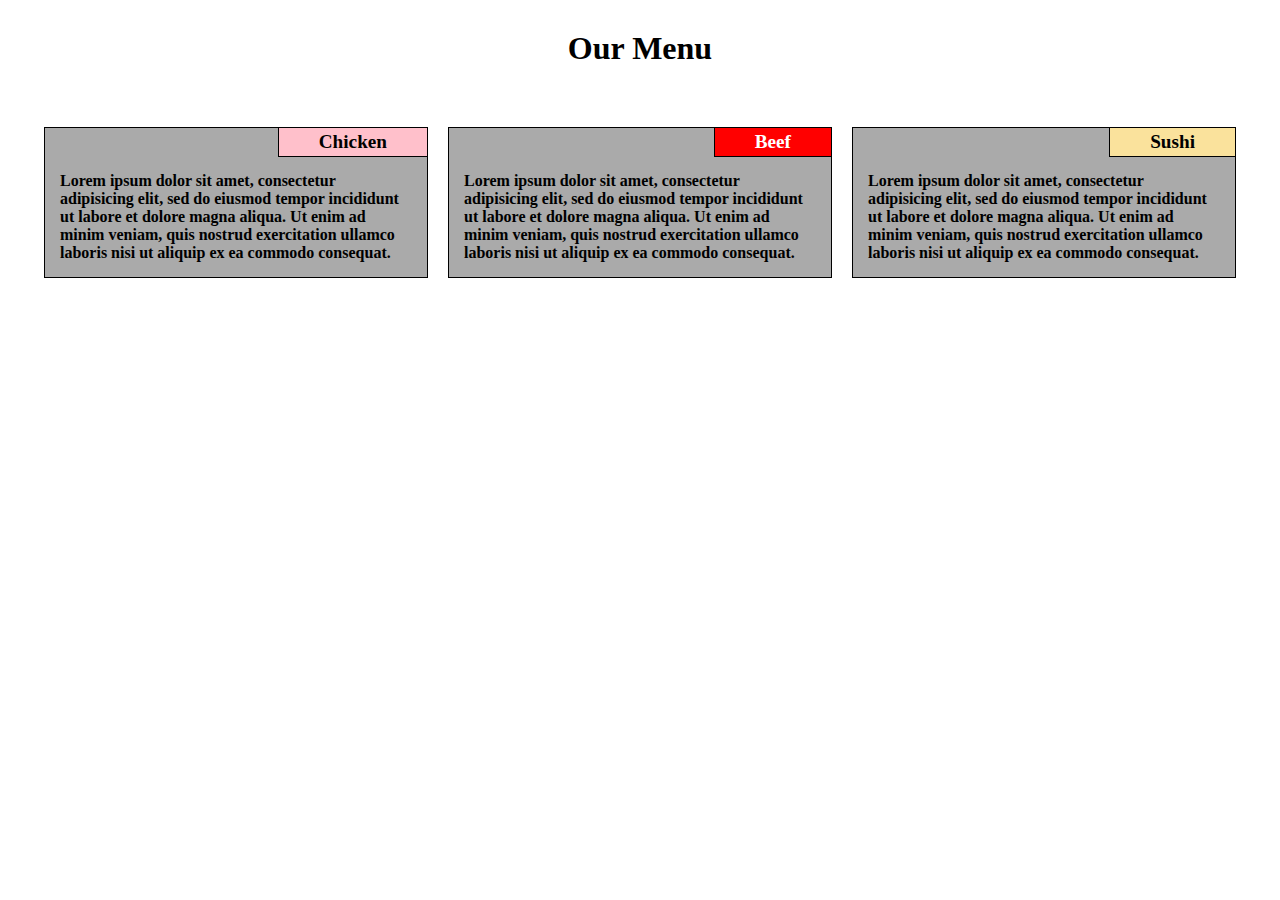
<file: solutions/module2-solution/index.html>
<!DOCTYPE html>
<html>
<head>
	<meta charset="utf-8">
	<meta name="viewport" content="width=device-width initial-scale=1">
	<link href="css/style.css" rel="stylesheet">
	<title>Assignment solution for module 2</title>
</head>
<body>
	<h1>Our Menu</h1>
	<div class="container">
		<section class="col-1">
			<h2>Chicken</h2>
			<p>Lorem ipsum dolor sit amet, consectetur adipisicing elit, sed do eiusmod
			tempor incididunt ut labore et dolore magna aliqua. Ut enim ad minim veniam,
			quis nostrud exercitation ullamco laboris nisi ut aliquip ex ea commodo
			consequat.</p>
		</section>
		<section class="col-2">
			<h2>Beef</h2>
			<p>Lorem ipsum dolor sit amet, consectetur adipisicing elit, sed do eiusmod
			tempor incididunt ut labore et dolore magna aliqua. Ut enim ad minim veniam,
			quis nostrud exercitation ullamco laboris nisi ut aliquip ex ea commodo
			consequat.</p>
		</section>
		<section class="col-3">
			<h2>Sushi</h2>
			<p>Lorem ipsum dolor sit amet, consectetur adipisicing elit, sed do eiusmod
			tempor incididunt ut labore et dolore magna aliqua. Ut enim ad minim veniam,
			quis nostrud exercitation ullamco laboris nisi ut aliquip ex ea commodo
			consequat.</p>
		</section>
	</div>
</body>
</html>
</file>
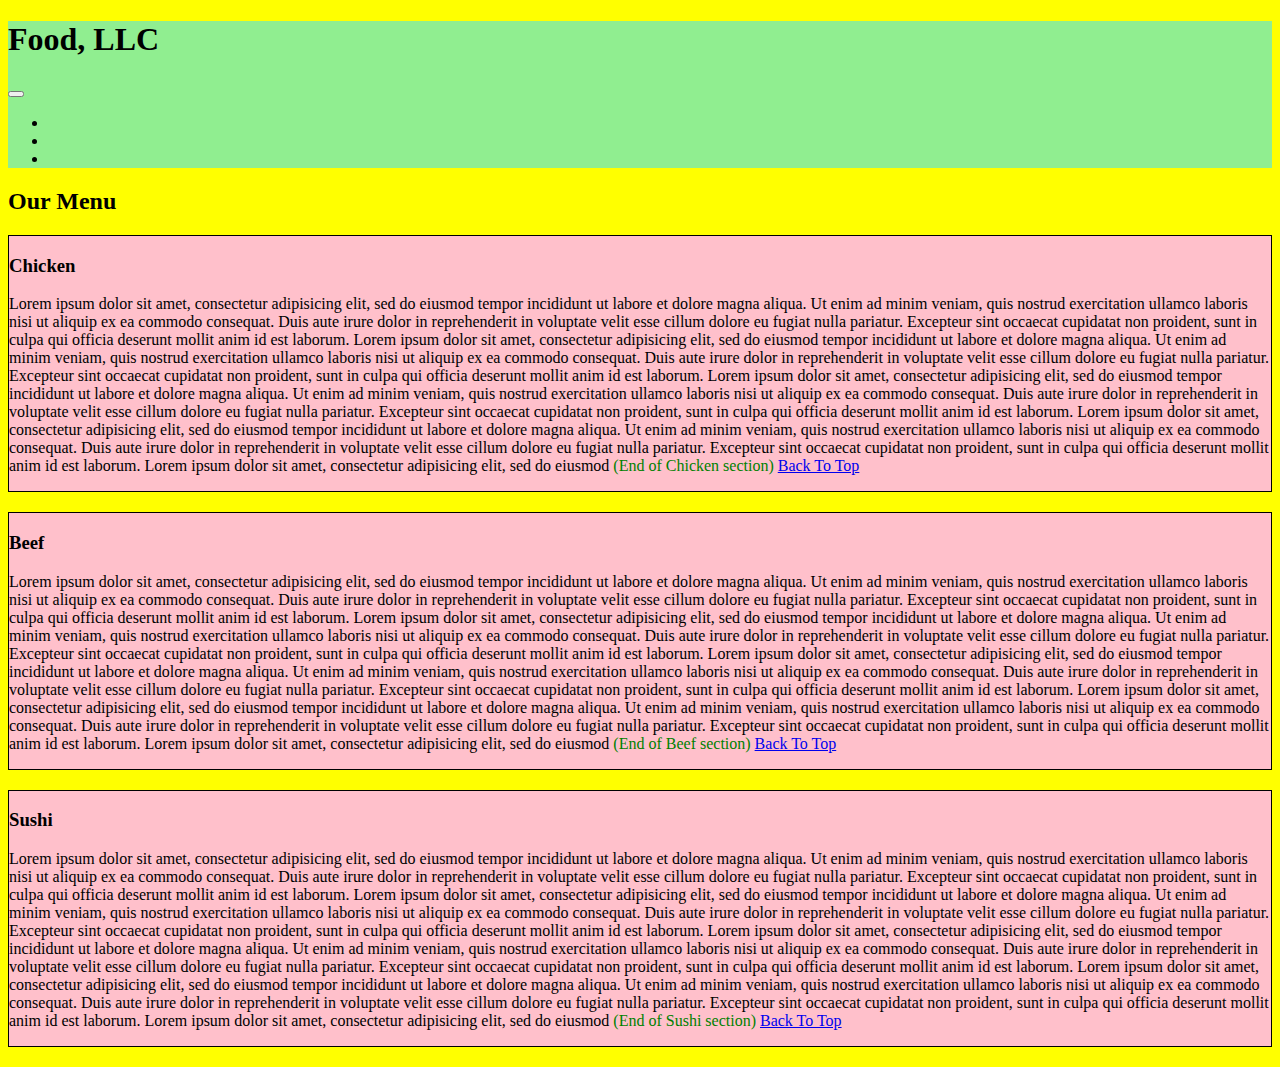
<file: solutions/module3-solution/index.html>
<!doctype html>
<html lang="en">
    <head>
        <meta charset="utf-8">
        <meta http-equiv="X-UA-Compatible" content="IE=edge">
        <meta name="viewport" content="width=device-width, initial-scale=1">
        <title>Food, LLC</title>
        <!--css files-->
        <link href="https://cdn.jsdelivr.net/npm/bootstrap@5.1.3/dist/css/bootstrap.min.css" rel="stylesheet" integrity="sha384-1BmE4kWBq78iYhFldvKuhfTAU6auU8tT94WrHftjDbrCEXSU1oBoqyl2QvZ6jIW3" crossorigin="anonymous">
        <link href="https://maxcdn.bootstrapcdn.com/font-awesome/4.7.0/css/font-awesome.min.css" rel="stylesheet">
        <link rel="stylesheet" href="css/styles.css">
        <!--google fonts -->
        <link rel="preconnect" href="https://fonts.googleapis.com">
        <link rel="preconnect" href="https://fonts.gstatic.com" crossorigin>
    	<link href="https://fonts.googleapis.com/css2?family=Lora:wght@600;700&display=swap" rel="stylesheet">
        <link href='https://fonts.googleapis.com/css?family=Oxygen:400,300,700' rel='stylesheet' type='text/css'>
        </head>
    <body>
        <!--header starts-->
        <header>
            <nav id="header-nav" class="navbar navbar-expand-md navbar-light">
                <div class="container">
                    <div class="navbar-brand">
                        <h1>Food, LLC</h1>
                    </div>
                    <button class="navbar-toggler" type="button" data-bs-toggle="collapse" data-bs-target="#navbarSupportedContent" aria-controls="navbarSupportedContent" aria-expanded="false" aria-label="Toggle navigation">
                        <span class="navbar-toggler-icon"></span>
                    </button>
                    <div class="collapse navbar-collapse" id="navbarSupportedContent">
                      <ul id="nav-list" class="nav navbar-nav">
                        <li class="nav-item">
                          <a class="nav-link d-block d-md-none text-center" href="#chicken">
                            Chicken
                          </a>
                        </li>
                        <li class="nav-item">
                          <a class="nav-link d-block d-md-none text-center" href="#beef"> 
                            Beef
                          </a>
                        </li>
                        <li class="nav-item">
                          <a class="nav-link d-block d-md-none text-center" href="#sushi">
                            Sushi
                          </a>
                        </li>
                       </ul>
                    </div>
                </div>
            </nav>
        </header>
        <!-- end header -->

        <section id="main-content" class="container">
            <h2 class="text-center">Our Menu</h2>
            <div class="row">
                <div class="col-lg-4 col-md-6">
                    <div class="row">
                    <h3 class="text-center" id="chicken">Chicken</h3>
                    <p>Lorem ipsum dolor sit amet, consectetur adipisicing elit, sed do eiusmod
                    tempor incididunt ut labore et dolore magna aliqua. Ut enim ad minim veniam,
                    quis nostrud exercitation ullamco laboris nisi ut aliquip ex ea commodo
                    consequat. Duis aute irure dolor in reprehenderit in voluptate velit esse
                    cillum dolore eu fugiat nulla pariatur. Excepteur sint occaecat cupidatat non
                    proident, sunt in culpa qui officia deserunt mollit anim id est laborum. Lorem ipsum dolor sit amet, consectetur adipisicing elit, sed do eiusmod
                    tempor incididunt ut labore et dolore magna aliqua. Ut enim ad minim veniam,
                    quis nostrud exercitation ullamco laboris nisi ut aliquip ex ea commodo
                    consequat. Duis aute irure dolor in reprehenderit in voluptate velit esse
                    cillum dolore eu fugiat nulla pariatur. Excepteur sint occaecat cupidatat non
                    proident, sunt in culpa qui officia deserunt mollit anim id est laborum. Lorem ipsum dolor sit amet, consectetur adipisicing elit, sed do eiusmod
                    tempor incididunt ut labore et dolore magna aliqua. Ut enim ad minim veniam,
                    quis nostrud exercitation ullamco laboris nisi ut aliquip ex ea commodo
                    consequat. Duis aute irure dolor in reprehenderit in voluptate velit esse
                    cillum dolore eu fugiat nulla pariatur. Excepteur sint occaecat cupidatat non
                    proident, sunt in culpa qui officia deserunt mollit anim id est laborum. Lorem ipsum dolor sit amet, consectetur adipisicing elit, sed do eiusmod
                    tempor incididunt ut labore et dolore magna aliqua. Ut enim ad minim veniam,
                    quis nostrud exercitation ullamco laboris nisi ut aliquip ex ea commodo
                    consequat. Duis aute irure dolor in reprehenderit in voluptate velit esse
                    cillum dolore eu fugiat nulla pariatur. Excepteur sint occaecat cupidatat non
                    proident, sunt in culpa qui officia deserunt mollit anim id est laborum. Lorem ipsum dolor sit amet, consectetur adipisicing elit, sed do eiusmod <span>(End of Chicken section)</span> <a href="#header-nav"> Back To Top </a></p></div>
                </div>
                <div class="col-lg-4 col-md-6">
                    <div class="row">
                    <h3 class="text-center" id="beef">Beef</h3>
                    <p>Lorem ipsum dolor sit amet, consectetur adipisicing elit, sed do eiusmod
                    tempor incididunt ut labore et dolore magna aliqua. Ut enim ad minim veniam,
                    quis nostrud exercitation ullamco laboris nisi ut aliquip ex ea commodo
                    consequat. Duis aute irure dolor in reprehenderit in voluptate velit esse
                    cillum dolore eu fugiat nulla pariatur. Excepteur sint occaecat cupidatat non
                    proident, sunt in culpa qui officia deserunt mollit anim id est laborum. Lorem ipsum dolor sit amet, consectetur adipisicing elit, sed do eiusmod
                    tempor incididunt ut labore et dolore magna aliqua. Ut enim ad minim veniam,
                    quis nostrud exercitation ullamco laboris nisi ut aliquip ex ea commodo
                    consequat. Duis aute irure dolor in reprehenderit in voluptate velit esse
                    cillum dolore eu fugiat nulla pariatur. Excepteur sint occaecat cupidatat non
                    proident, sunt in culpa qui officia deserunt mollit anim id est laborum. Lorem ipsum dolor sit amet, consectetur adipisicing elit, sed do eiusmod
                    tempor incididunt ut labore et dolore magna aliqua. Ut enim ad minim veniam,
                    quis nostrud exercitation ullamco laboris nisi ut aliquip ex ea commodo
                    consequat. Duis aute irure dolor in reprehenderit in voluptate velit esse
                    cillum dolore eu fugiat nulla pariatur. Excepteur sint occaecat cupidatat non
                    proident, sunt in culpa qui officia deserunt mollit anim id est laborum. Lorem ipsum dolor sit amet, consectetur adipisicing elit, sed do eiusmod
                    tempor incididunt ut labore et dolore magna aliqua. Ut enim ad minim veniam,
                    quis nostrud exercitation ullamco laboris nisi ut aliquip ex ea commodo
                    consequat. Duis aute irure dolor in reprehenderit in voluptate velit esse
                    cillum dolore eu fugiat nulla pariatur. Excepteur sint occaecat cupidatat non
                    proident, sunt in culpa qui officia deserunt mollit anim id est laborum. Lorem ipsum dolor sit amet, consectetur adipisicing elit, sed do eiusmod <span>(End of Beef section)</span> <a href="#header-nav"> Back To Top </a></p></div>
                </div>
                <div class="col-lg-4 col-md-12">
                    <div class="row">
                    <h3 class="text-center" id="sushi">Sushi</h3>
                    <p>Lorem ipsum dolor sit amet, consectetur adipisicing elit, sed do eiusmod
                    tempor incididunt ut labore et dolore magna aliqua. Ut enim ad minim veniam,
                    quis nostrud exercitation ullamco laboris nisi ut aliquip ex ea commodo
                    consequat. Duis aute irure dolor in reprehenderit in voluptate velit esse
                    cillum dolore eu fugiat nulla pariatur. Excepteur sint occaecat cupidatat non
                    proident, sunt in culpa qui officia deserunt mollit anim id est laborum. Lorem ipsum dolor sit amet, consectetur adipisicing elit, sed do eiusmod
                    tempor incididunt ut labore et dolore magna aliqua. Ut enim ad minim veniam,
                    quis nostrud exercitation ullamco laboris nisi ut aliquip ex ea commodo
                    consequat. Duis aute irure dolor in reprehenderit in voluptate velit esse
                    cillum dolore eu fugiat nulla pariatur. Excepteur sint occaecat cupidatat non
                    proident, sunt in culpa qui officia deserunt mollit anim id est laborum. Lorem ipsum dolor sit amet, consectetur adipisicing elit, sed do eiusmod
                    tempor incididunt ut labore et dolore magna aliqua. Ut enim ad minim veniam,
                    quis nostrud exercitation ullamco laboris nisi ut aliquip ex ea commodo
                    consequat. Duis aute irure dolor in reprehenderit in voluptate velit esse
                    cillum dolore eu fugiat nulla pariatur. Excepteur sint occaecat cupidatat non
                    proident, sunt in culpa qui officia deserunt mollit anim id est laborum. Lorem ipsum dolor sit amet, consectetur adipisicing elit, sed do eiusmod
                    tempor incididunt ut labore et dolore magna aliqua. Ut enim ad minim veniam,
                    quis nostrud exercitation ullamco laboris nisi ut aliquip ex ea commodo
                    consequat. Duis aute irure dolor in reprehenderit in voluptate velit esse
                    cillum dolore eu fugiat nulla pariatur. Excepteur sint occaecat cupidatat non
                    proident, sunt in culpa qui officia deserunt mollit anim id est laborum. Lorem ipsum dolor sit amet, consectetur adipisicing elit, sed do eiusmod <span>(End of Sushi section)</span> <a href="#header-nav"> Back To Top </a></p></div>
                </div>
            </div>





        <!-- jQuery (Bootstrap JS plugins depend on it) -->
        <script src="https://cdn.jsdelivr.net/npm/@popperjs/core@2.10.2/dist/umd/popper.min.js" integrity="sha384-7+zCNj/IqJ95wo16oMtfsKbZ9ccEh31eOz1HGyDuCQ6wgnyJNSYdrPa03rtR1zdB" crossorigin="anonymous"></script>
        <script src="https://cdn.jsdelivr.net/npm/bootstrap@5.1.3/dist/js/bootstrap.min.js" integrity="sha384-QJHtvGhmr9XOIpI6YVutG+2QOK9T+ZnN4kzFN1RtK3zEFEIsxhlmWl5/YESvpZ13" crossorigin="anonymous"></script>
    </body>
</html>
</file>
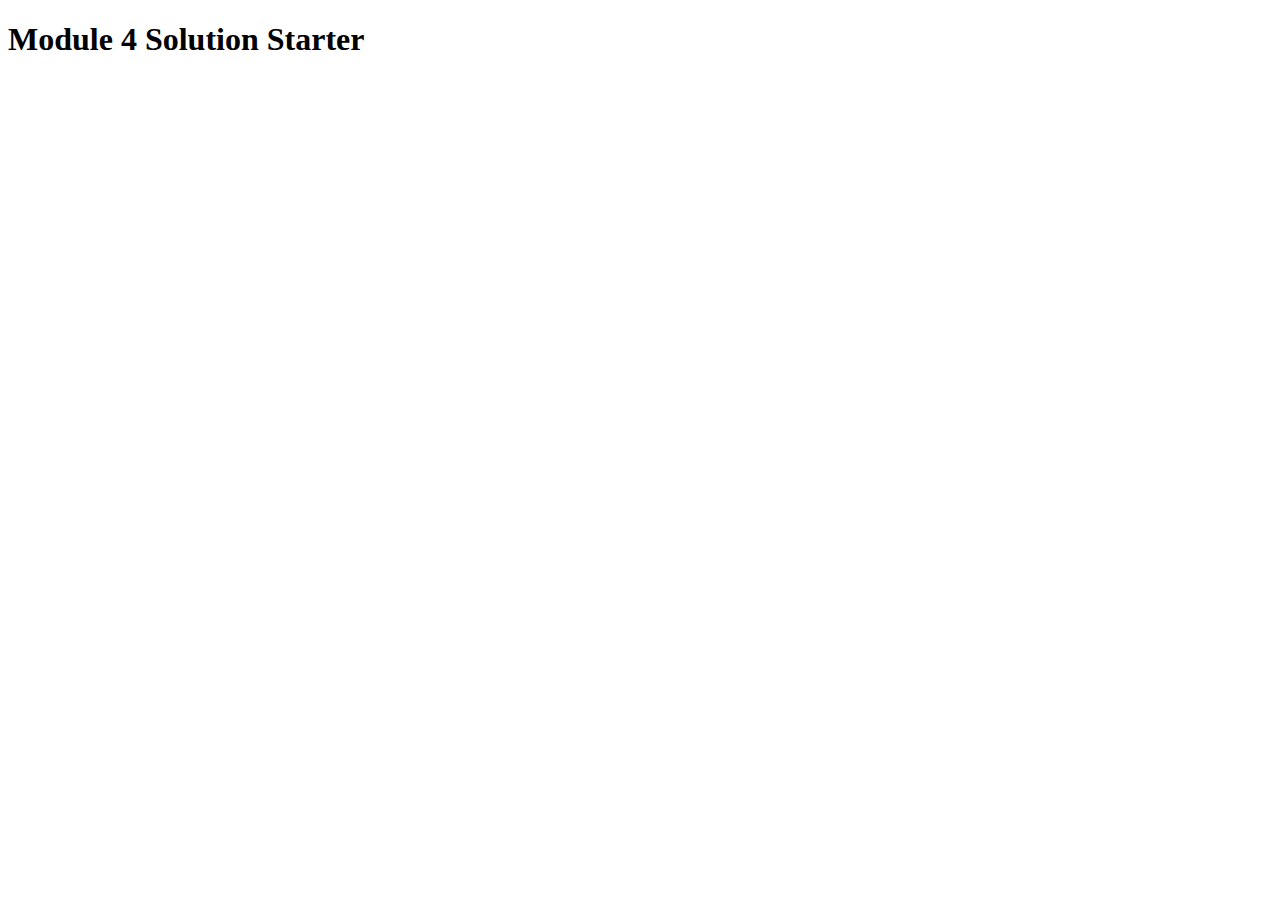
<file: solutions/module4-solution/index.html>
<!DOCTYPE html>
<html>
<head>
  <meta charset="utf-8">
  <title>Module 4 Solution Starter</title>
  <script>
    var names = []; // DO NOT REMOVE
  </script>
  <script src="SpeakHello.js"></script>
  <script src="SpeakGoodBye.js"></script>
  <script src="script.js"></script>
</head>
<body>
  <h1>Module 4 Solution Starter</h1>
</body>
</html>
</file>
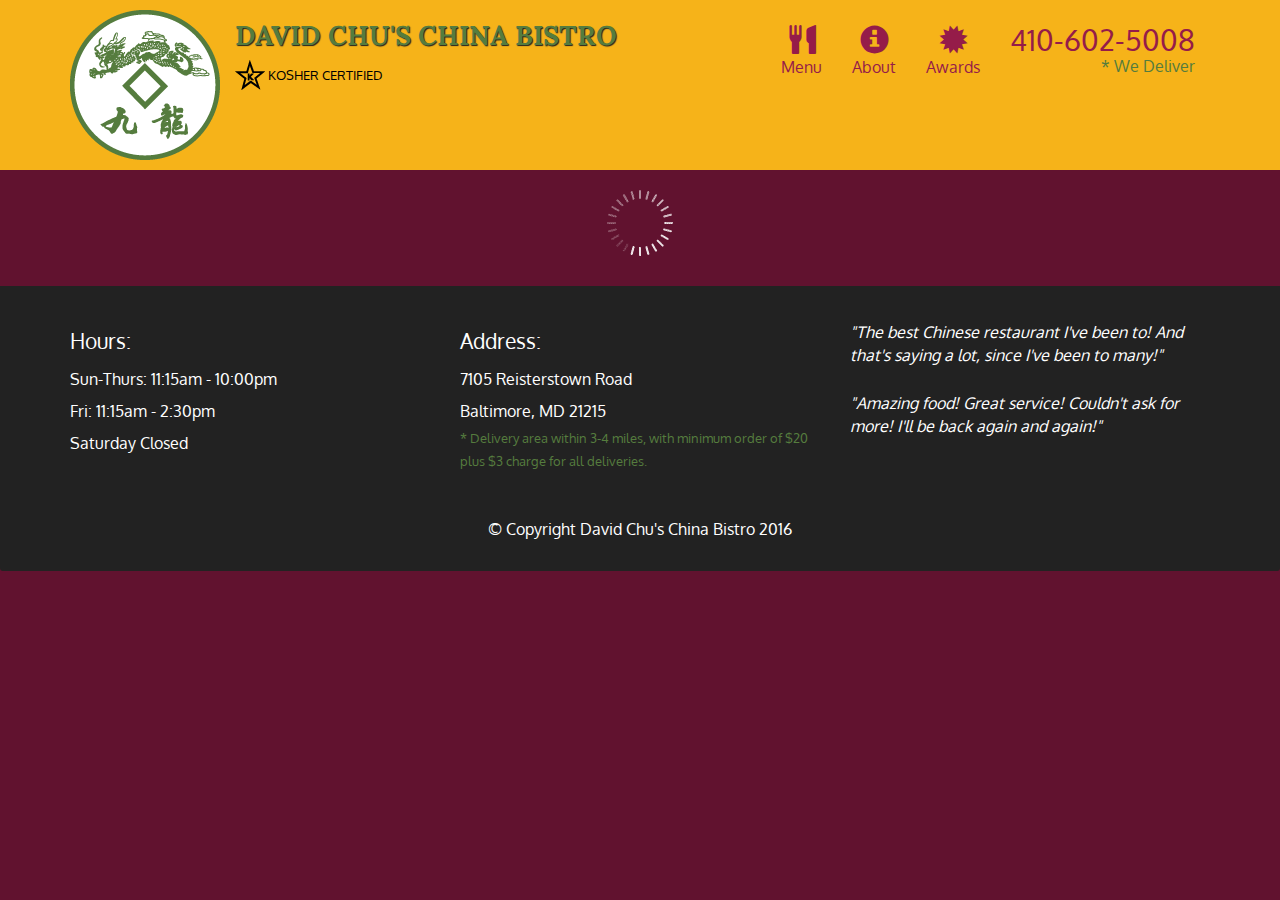
<file: solutions/module5-solution/index.html>
<!doctype html>
<html lang="en">
  <head>
    <meta charset="utf-8">
    <meta http-equiv="X-UA-Compatible" content="IE=edge">
    <meta name="viewport" content="width=device-width, initial-scale=1">
    <title>David Chu's China Bistro</title>
    <link rel="stylesheet" href="css/bootstrap.min.css">
    <link rel="stylesheet" href="css/styles.css">
    <link href='https://fonts.googleapis.com/css?family=Oxygen:400,300,700' rel='stylesheet' type='text/css'>
    <link href='https://fonts.googleapis.com/css?family=Lora' rel='stylesheet' type='text/css'>
  </head>
<body>
  <header>
    <nav id="header-nav" class="navbar navbar-default">
      <div class="container">
        <div class="navbar-header">
          <a href="index.html" class="pull-left visible-md visible-lg">
            <div id="logo-img" alt="Logo image"></div>
          </a>

          <div class="navbar-brand">
            <a href="index.html"><h1>David Chu's China Bistro</h1></a>
            <p>
              <img src="images/star-k-logo.png" alt="Kosher certification">
              <span>Kosher Certified</span>
            </p>
          </div>

          <button id="navbarToggle" type="button" class="navbar-toggle collapsed" data-toggle="collapse" data-target="#collapsable-nav" aria-expanded="false">
            <span class="sr-only">Toggle navigation</span>
            <span class="icon-bar"></span>
            <span class="icon-bar"></span>
            <span class="icon-bar"></span>
          </button>
        </div>
        
        <div id="collapsable-nav" class="collapse navbar-collapse">
           <ul id="nav-list" class="nav navbar-nav navbar-right">
            <li id="navHomeButton" class="visible-xs active">
              <a href="index.html">
                <span class="glyphicon glyphicon-home"></span> Home</a>
            </li>
            <li id="navMenuButton">
              <a href="#" onclick="$dc.loadMenuCategories();">
                <span class="glyphicon glyphicon-cutlery"></span><br class="hidden-xs"> Menu</a>
            </li>
            <li>
              <a href="#">
                <span class="glyphicon glyphicon-info-sign"></span><br class="hidden-xs"> About</a>
            </li>
            <li>
              <a href="#">
                <span class="glyphicon glyphicon-certificate"></span><br class="hidden-xs"> Awards</a>
            </li>
            <li id="phone" class="hidden-xs">
              <a href="tel:410-602-5008">
                <span>410-602-5008</span></a><div>* We Deliver</div>
            </li>
          </ul><!-- #nav-list -->
        </div><!-- .collapse .navbar-collapse -->
      </div><!-- .container -->
    </nav><!-- #header-nav -->
  </header>

  <div id="call-btn" class="visible-xs">
    <a class="btn" href="tel:410-602-5008">
    <span class="glyphicon glyphicon-earphone"></span>
    410-602-5008
    </a>
  </div>
  <div id="xs-deliver" class="text-center visible-xs">* We Deliver</div>

  <div id="main-content" class="container"></div>

  <footer class="panel-footer">
    <div class="container">
      <div class="row">
        <section id="hours" class="col-sm-4">
          <span>Hours:</span><br>
          Sun-Thurs: 11:15am - 10:00pm<br>
          Fri: 11:15am - 2:30pm<br>
          Saturday Closed
          <hr class="visible-xs">
        </section>
        <section id="address" class="col-sm-4">
          <span>Address:</span><br>
          7105 Reisterstown Road<br>
          Baltimore, MD 21215
          <p>* Delivery area within 3-4 miles, with minimum order of $20 plus $3 charge for all deliveries.</p>
          <hr class="visible-xs">
        </section>
        <section id="testimonials" class="col-sm-4">
          <p>"The best Chinese restaurant I've been to! And that's saying a lot, since I've been to many!"</p>
          <p>"Amazing food! Great service! Couldn't ask for more! I'll be back again and again!"</p>
        </section>
      </div>
      <div class="text-center">&copy; Copyright David Chu's China Bistro 2016</div>
    </div>
  </footer>

  <!-- jQuery (Bootstrap JS plugins depend on it) -->
  <script src="js/jquery-2.1.4.min.js"></script>
  <script src="js/bootstrap.min.js"></script>
  <script src="js/ajax-utils.js"></script>
  <script src="js/script.js"></script>
</body>
</html>
</file>
<file: solutions/module2-solution/css/style.css>
* {
	box-sizing: border-box;
	margin: 0;
	padding: 0;
}

body {
	font-family: cursive;
	font-weight: bold;
}

h1{
	text-align: center;
	margin-top: 30px;
	margin-bottom: 60px;
}

.container{
	display: flex;
	align-items: center;
	justify-content: center;
}

section
{
	background-color: rgb(170, 170, 170);
}

h2 {
	float: right;
	padding: 3px 40px;
	font-size: 1.2em;
	border-left: 1px solid black;
	border-bottom: 1px solid black;
}

p {
	clear: right;
	padding: 15px;
}

.col-1, .col-2, .col-3{
	display: inline-block;
	width: 30%;
	border: 1px solid black;
	margin: 0 10px;
}

.col-1 > h2 {
	background-color: pink;
}

.col-2 > h2 {
	background-color: red;
	color: white;
}

.col-3 > h2 {
	background-color: #FAE29C;
}

/*tablet (768px to 991px)*/
@media (min-width: 768px) and (max-width: 991px){
	h1{
		margin-bottom: 40px;
	}
	.container {
		display: block;
		margin: 0 10%;
	}
	.col-1, .col-2 {
		width: 48.5%;
	}
	.col-1 {
		float: left;
		margin-left: 0;
		margin-right: 0;
	}

	.col-2 {
		float: right;
		margin-right: 0;
	}

	.col-3{
		width: 100%;
		clear: both;
		margin: 20px 0;
	}
}

@media (max-width: 767px) {
	.col-1, .col-2, .col-3 {
		width: 100%;
		margin: 10px 0;
	}

	.container {
		display: block;
		margin: 0 40px;
	}

	h1 {
		margin-bottom: 20px;
	}
}
</file>
<file: solutions/module3-solution/css/styles.css>
#header-nav {
	background-color: lightgreen;
}

body {
	background-color: yellow;
}

#nav-list > .nav-item > a.nav-link {
	margin: 0 -500px;
}


#nav-list > .nav-item > a.nav-link:hover {
	background-color: black;
	color: white;
}

#header-nav {
	padding-bottom: 0;
}

.navbar-toggler:hover {
	background-color: white;
}

/* end heading */

/* main content */
#main-content > h2 {
	margin-top: 20px;
}

#main-content div .row {
	border: 1px solid black;
	margin: 20px auto;
	background-color: pink;
}

#main-content div .row span {
	color: green;
}

@media (max-width: 575px) {
	#main-content div .row {
		width: 80%;
	}
}
</file>
<file: solutions/module5-solution/css/styles.css>
body {
  font-size: 16px;
  color: #fff;
  background-color: #61122f;
  font-family: 'Oxygen', sans-serif;
}

/** HEADER **/
#header-nav {
  background-color: #f6b319;
  border-radius: 0;
  border: 0;
}

#logo-img {
  background: url('../images/restaurant-logo_large.png') no-repeat;
  width: 150px;
  height: 150px;
  margin: 10px 15px 10px 0;
}

.navbar-brand {
  padding-top: 25px;
}
.navbar-brand h1 { /* Restaurant name */
  font-family: 'Lora', serif;
  color: #557c3e;
  font-size: 1.5em;
  text-transform: uppercase;
  font-weight: bold;
  text-shadow: 1px 1px 1px #222;
  margin-top: 0;
  margin-bottom: 0;
  line-height: .75;
}
.navbar-brand a:hover, .navbar-brand a:focus {
  text-decoration: none;
}
.navbar-brand p { /* Kosher cert */
  color: #000;
  text-transform: uppercase;
  font-size: .7em;
  margin-top: 15px;
}
.navbar-brand p span { /* Star-K */
  vertical-align: middle;
}

#nav-list {
  margin-top: 10px;
}
#nav-list a {
  color: #951C49;
  text-align: center;
}
#nav-list a:hover {
  background: #E7E7E7;
}
#nav-list a span {
  font-size: 1.8em;
}

#phone {
  margin-top: 5px;
}
#phone a { /* Phone number */
  text-align: right;
  padding-bottom: 0;
}
#phone div { /* We Deliver */
  color: #557c3e;
  text-align: right;
  padding-right: 15px;
}

.navbar-header button.navbar-toggle, .navbar-header .icon-bar {
  border: 1px solid #61122f;
}
.navbar-header button.navbar-toggle {
  clear: both;
  margin-top: -30px;
}
/* END HEADER */

/* FOOTER */
.panel-footer {
  margin-top: 30px;
  padding-top: 35px;
  padding-bottom: 30px;
  background-color: #222;
  border-top: 0;
}
.panel-footer div.row {
  margin-bottom: 35px;
}
#hours, #address {
  line-height: 2;
}
#hours > span, #address > span {
  font-size: 1.3em;
}
#address p {
  color: #557c3e;
  font-size: .8em;
  line-height: 1.8;
}
#testimonials {
  font-style: italic;
}
#testimonials p:nth-child(2) {
  margin-top: 25px;
}
/* END FOOTER */



/* HOME PAGE */
.container .jumbotron {
  box-shadow: 0 0 50px #3F0C1F;
  border: 2px solid #3F0C1F;
}

#menu-tile, #specials-tile, #map-tile {
  height: 250px;
  width: 100%;
  margin-bottom: 15px;
  position: relative;
  border: 2px solid #3F0C1F;
  overflow: hidden;
}
#menu-tile:hover, #specials-tile:hover, #map-tile:hover {
  box-shadow: 0 1px 5px 1px #cccccc;
}
#menu-tile {
  background: url('../images/menu-tile.jpg') no-repeat;
  background-position: center;
}
#specials-tile {
  background: url('../images/specials-tile.jpg') no-repeat;
  background-position: center;
}
#menu-tile span, #specials-tile span, #map-tile span {
  position: absolute;
  bottom: 0;
  right: 0;
  width: 100%;
  text-align: center;
  font-size: 1.6em;
  text-transform: uppercase;
  background-color: #000;
  color: #fff;
  opacity: .8;
}
/* END HOME PAGE */

/* MENU CATEGORIES PAGE */
.category-tile { 
  position: relative;
  border: 2px solid #3F0C1F;
  overflow: hidden;
  width: 200px;
  height: 200px;
  margin: 0 auto 15px;
}
.category-tile span {
  position: absolute;
  bottom: 0;
  right: 0;
  width: 100%;
  text-align: center;
  font-size: 1.2em;
  text-transform: uppercase;
  background-color: #000;
  color: #fff;
  opacity: .8;
}
.category-tile:hover {
  box-shadow: 0 1px 5px 1px #cccccc;
}

#menu-categories-title + div {
  margin-bottom: 50px;
}
/* END MENU CATEGORIES PAGE */

/* SINGLE CATEGORY PAGE */
.menu-item-tile {
  margin-bottom: 25px;
}
.menu-item-tile hr {
  width: 80%;
}
.menu-item-tile .menu-item-price {
  font-size: 1.1em;
  text-align: right;
  margin-top: -15px;
  margin-right: -15px;
}
.menu-item-tile .menu-item-price span {
  font-size: .6em;
}
.menu-item-photo {
  position: relative;
  border: 2px solid #3F0C1F; 
  overflow: hidden;
  padding: 0;
  margin-right: -15px;
  margin-left: auto;
  margin-bottom: 20px;
  max-width: 250px;
}
.menu-item-photo div {
  position: absolute;
  bottom: 0;
  right: 0;
  width: 80px;
  background-color: #557c3e;
  text-align: center;
}
.menu-item-description {
  padding-right: 30px;
}
h3.menu-item-title {
  margin: 0 0 10px;
}
.menu-item-details {
  font-size: .9em;
  font-style: italic;
}
/* END SINGLE CATEGORY PAGE */


/********** Large devices only **********/
@media (min-width: 1200px) {
  .container .jumbotron {
    background: url('../images/jumbotron_1200.jpg') no-repeat;
    height: 675px;
  }
}

/********** Medium devices only **********/
@media (min-width: 992px) and (max-width: 1199px) {
  /* Header */
  #logo-img {
    background: url('../images/restaurant-logo_medium.png') no-repeat;
    width: 100px;
    height: 100px;
    margin: 5px 5px 5px 0;
  }
  /* End Header */

  /* Home Page */
  .container .jumbotron {
    background: url('../images/jumbotron_992.jpg') no-repeat;
    height: 558px;
  }
  /* End Home Page */
}

/********** Small devices only **********/
@media (min-width: 768px) and (max-width: 991px) {
  /* Home Page */
  .container .jumbotron {
    background: url('../images/jumbotron_768.jpg') no-repeat;
    height: 432px;
  }
  /* End Home Page */
}

/********** Extra small devices only **********/
@media (max-width: 767px) {
  /* Header */
  .navbar-brand {
    padding-top: 10px;
    height: 80px;
  }
  .navbar-brand h1 { /* Restaurant name */
    padding-top: 10px;
    font-size: 5vw; /* 1vw = 1% of viewport width */
  }
  .navbar-brand p { /* Kosher cert */
    font-size: .6em;
    margin-top: 12px;
  }
  .navbar-brand p img { /* Star-K */
    height: 20px;
  }

  #collapsable-nav a { /* Collapsed nav menu text */
    font-size: 1.2em;
  }
  #collapsable-nav a span { /* Collapsed nav menu glyph */
    font-size: 1em;
    margin-right: 5px;
  }

  #call-btn > a {
    font-size: 1.5em;
    display: block;
    margin: 0 20px;
    padding: 10px;
    border: 2px solid #fff;
    background-color: #f6b319;
    color: #951c49;
  }
  #xs-deliver {
    margin-top: 5px;
    font-size: .7em;
    letter-spacing: .1em;
    text-transform: uppercase;
  }
  /* End Header */

  /* Footer */
  .panel-footer section {
    margin-bottom: 30px;
    text-align: center;
  }
  .panel-footer section:nth-child(3) {
    margin-bottom: 0; /* margin already exists on the whole row */
  }
  .panel-footer section hr {
    width: 50%;
  }
  /* End Footer */

  /* Home Page */
  .container .jumbotron {
    margin-top: 30px;
    padding: 0;
  }
  #menu-tile, #specials-tile {
    width: 360px;
    margin: 0 auto 15px;
  }

  .menu-item-photo {
    margin-right: auto;
  }
  .menu-item-tile .menu-item-price {
    text-align: center;
  }
  .menu-item-description {
    text-align: center;;
  }
}


/********** Super extra small devices Only :-) (e.g., iPhone 4) **********/
@media (max-width: 479px) {
  /* Header */
  .navbar-brand h1 { /* Restaurant name */
    padding-top: 5px;
    font-size: 6vw;
  }
  /* End Header */
  
  /* Home page */
  #menu-tile, #specials-tile {
    width: 280px;
    margin: 0 auto 15px;
  }

  .col-xxs-12 {
    position: relative;
    min-height: 1px;
    padding-right: 15px;
    padding-left: 15px;
    float: left;
    width: 100%;
  }
}
</file>
